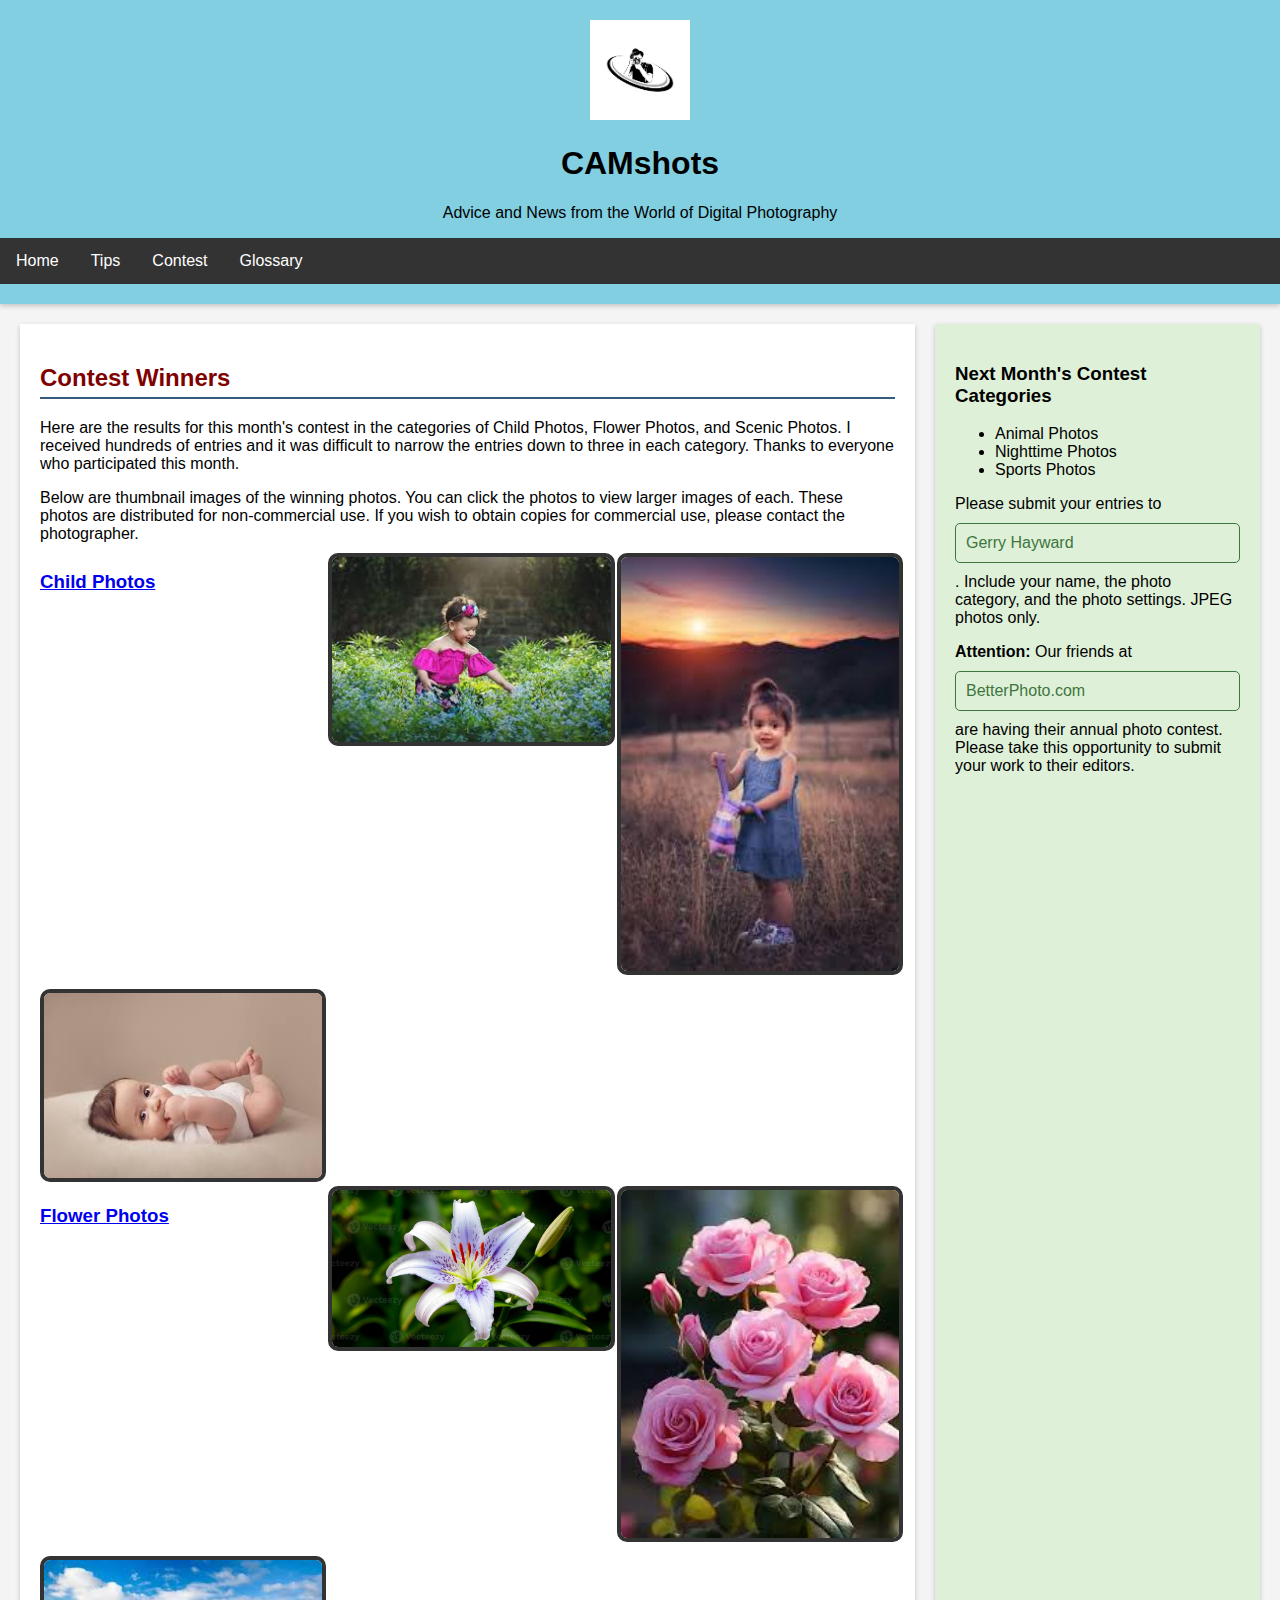
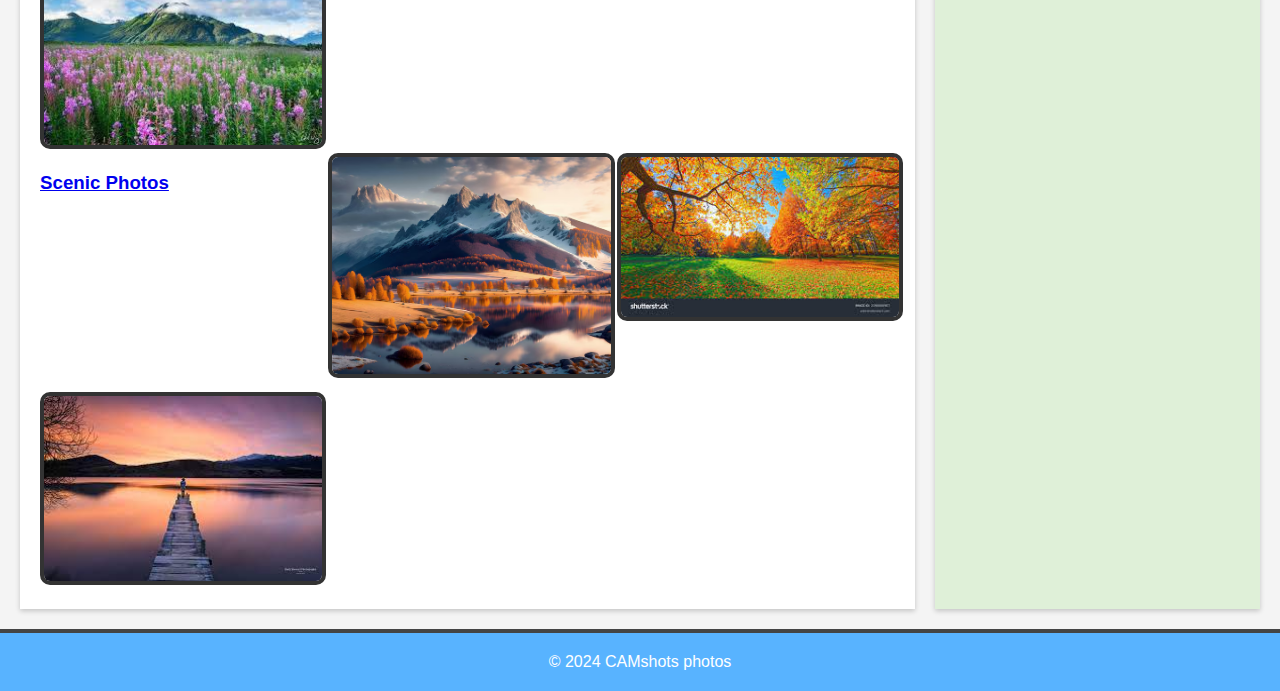
<file: index.html>
<!DOCTYPE html>
<html lang="en">
<head>
    <meta charset="UTF-8">
    <meta name="viewport" content="width=device-width, initial-scale=1.0">
    <title>CAMshots Photo Contest</title>
    <link rel="stylesheet" href="style.css">
</head>
<body>
    <header>
        <img src="images/images (1).png" alt="CAMshots Logo" style="height: 100px;">
        <h1>CAMshots</h1>
        <p>Advice and News from the World of Digital Photography</p>
        <nav>
            <ul>
                <li><a href="index.html">Home</a></li>
                <li><a href="tips.html">Tips</a></li>
                <li><a href="contest.html">Contest</a></li>
                <li><a href="glossary.html">Glossary</a></li>
            </ul>
        </nav>
    </header>
    <div class="content">
        <div class="main-content">
            <h2>Contest Winners</h2>
            <p>Here are the results for this month's contest in the categories of Child Photos, Flower Photos, and Scenic Photos. I received hundreds of entries and it was difficult to narrow the entries down to three in each category. Thanks to everyone who participated this month.</p>
            <p>Below are thumbnail images of the winning photos. You can click the photos to view larger images of each. These photos are distributed for non-commercial use. If you wish to obtain copies for commercial use, please contact the photographer.</p>
            
            <div class="photo-category">
                <h3><a href="child_photos.html">Child Photos</a></h3>
                <a href="child_photos.html"><img src="images/images1.jpeg" alt="Child Photo 1"></a>
                <a href="child_photos.html"><img src="images/images44.jpeg" alt="Child Photo 2"></a>
                <a href="child_photos.html"><img src="images/images2.jpeg" alt="Child Photo 3"></a>
            </div>
            
            <div class="photo-category">
                <h3><a href="flower_photos.html">Flower Photos</a></h3>
                <a href="flower_photos.html"><img src="images/lily.jpg" alt="Flower Photo 1"></a>
                <a href="flower_photos.html"><img src="images/images rose.jpeg" alt="Flower Photo 2"></a>
                <a href="flower_photos.html"><img src="images/download1.jpeg" alt="Flower Photo 2"></a>
            </div>
            
            <div class="photo-category">
                <h3><a href="scenic_photos.html">Scenic Photos</a></h3>
                <a href="scenic_photos.html"><img src="images/forest-landscape_71767-127.avif" alt="Scenic Photo 1"></a>
                <a href="scenic_photos.html"><img src="images/scenic1.jpeg" alt="Scenic Photo 2"></a>
                <a href="scenic_photos.html"><img src="images/scenic2.jpeg" alt="Scenic Photo 2"></a>
            </div>
        </div>
        <div class="sidebar">
            <h3>Next Month's Contest Categories</h3>
            <ul>
                <li>Animal Photos</li>
                <li>Nighttime Photos</li>
                <li>Sports Photos</li>
            </ul>
            <p>Please submit your entries to <a href="mailto:gerry.hayward@example.com">Gerry Hayward</a>. Include your name, the photo category, and the photo settings. JPEG photos only.</p>
            <p><strong>Attention:</strong> Our friends at <a href="https://www.betterphoto.com">BetterPhoto.com</a> are having their annual photo contest. Please take this opportunity to submit your work to their editors.</p>
        </div>
    </div>
	 <footer>
        <p>&copy; 2024 CAMshots photos</p>
    </footer>
</body>
</html>
</file>
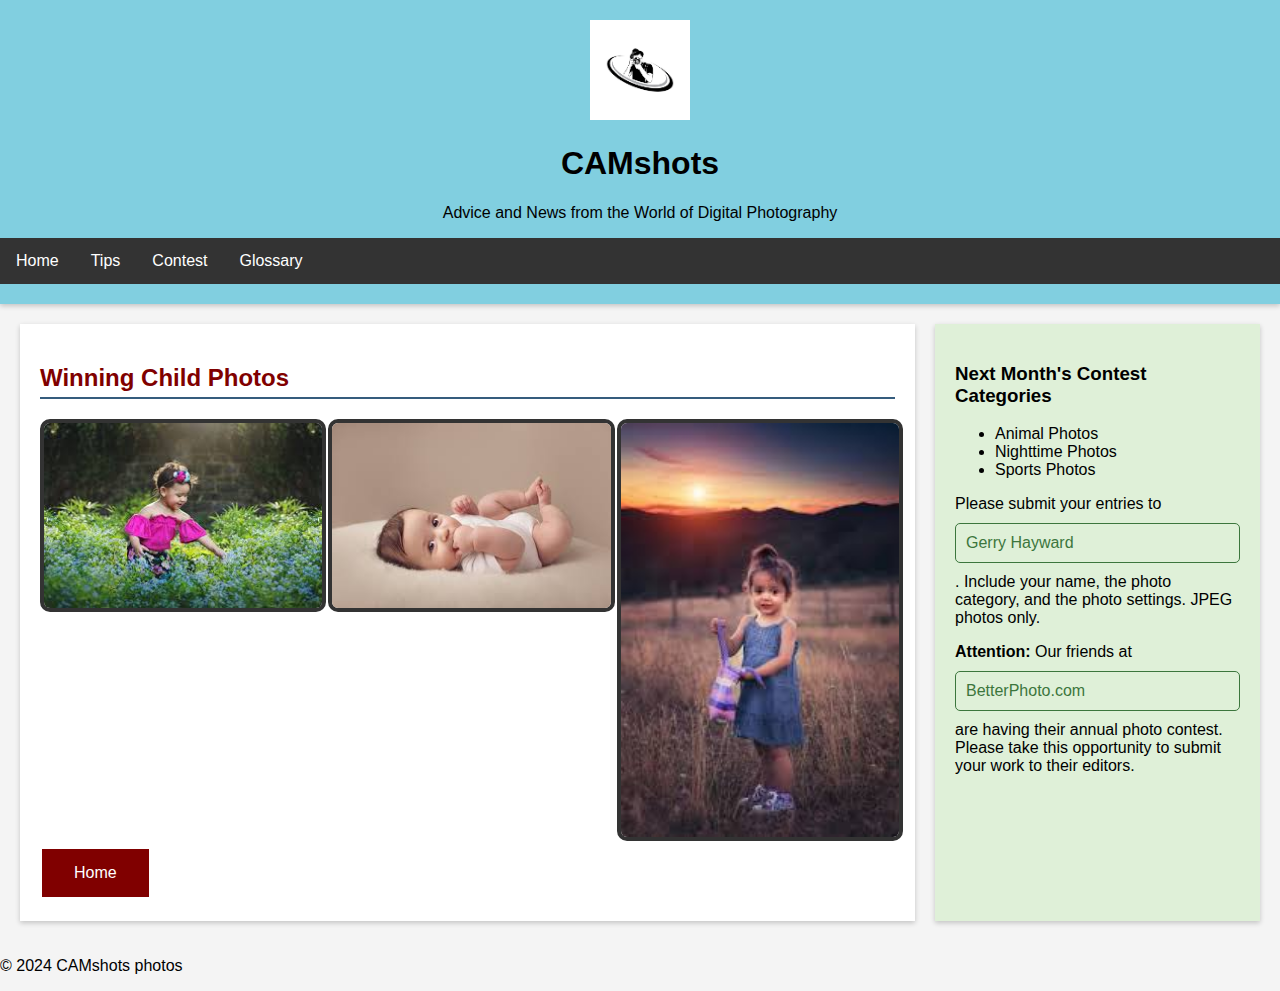
<file: child_photos.html>
<!DOCTYPE html>
<html lang="en">
<head>
    <meta charset="UTF-8">
    <meta name="viewport" content="width=device-width, initial-scale=1.0">
    <title>Child Photos - CAMshots Photo Contest</title>
    <link rel="stylesheet" href="style.css">
</head>
<body>
    <header>
        <img src="images/images (1).png" alt="CAMshots Logo" style="height: 100px;">
        <h1>CAMshots</h1>
        <p>Advice and News from the World of Digital Photography</p>
        <nav>
            <ul>
                <li><a href="index.html">Home</a></li>
                <li><a href="tips.html">Tips</a></li>
                <li><a href="contest.html">Contest</a></li>
                <li><a href="glossary.html">Glossary</a></li>
            </ul>
        </nav>
    </header>
    <div class="content">
        <div class="main-content">
            <h2>Winning Child Photos</h2>
            <div class="photo-category">
                <a href="child_photos.html"><img src="images/images1.jpeg".jpg" alt="Child Photo 1"></a>
                <a href="child_photos.html"><img src="images/images2.jpeg" alt="Child Photo 2"></a>
				<a href="child_photos.html"><img src="images/images44.jpeg" alt="Child Photo 2"></a>
                
            </div>
			<a href="index.html" class="button">Home</a>
        </div>
        <div class="sidebar">
            <h3>Next Month's Contest Categories</h3>
            <ul>
                <li>Animal Photos</li>
                <li>Nighttime Photos</li>
                <li>Sports Photos</li>
            </ul>
            <p>Please submit your entries to <a href="mailto:gerry.hayward@example.com">Gerry Hayward</a>. Include your name, the photo category, and the photo settings. JPEG photos only.</p>
            <p><strong>Attention:</strong> Our friends at <a href="https://www.betterphoto.com">BetterPhoto.com</a> are having their annual photo contest. Please take this opportunity to submit your work to their editors.</p>
        </div>
    </div>
	 <p>&copy; 2024 CAMshots photos</p>
</body>
</html>
</file>
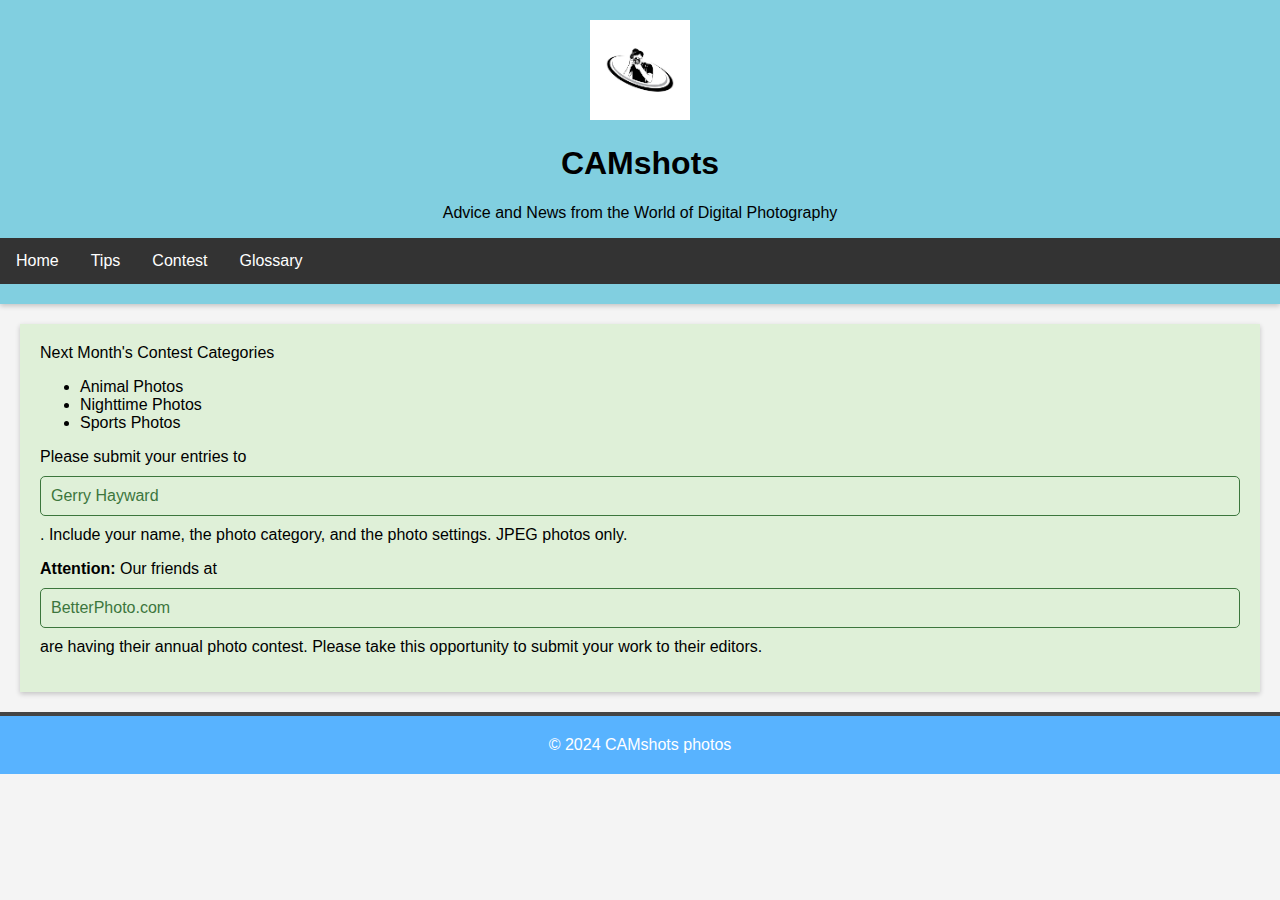
<file: contest.html>
<!DOCTYPE html>
<html lang="en">
<head>
    <meta charset="UTF-8">
    <meta name="viewport" content="width=device-width, initial-scale=1.0">
    <title>CAMshots Photo Contest</title>
    <link rel="stylesheet" href="style.css">
</head>
<body>
    <header>
        <img src="images/images (1).png" alt="CAMshots Logo" style="height: 100px;">
        <h1>CAMshots</h1>
        <p>Advice and News from the World of Digital Photography</p>
        <nav>
            <ul>
                <li><a href="index.html">Home</a></li>
                <li><a href="tips.html">Tips</a></li>
                <li><a href="contest.html">Contest</a></li>
                <li><a href="glossary.html">Glossary</a></li>
            </ul>
        </nav>
    </header>
    <div class="content">
        <div class="sidebar"
		 <h2>Next Month's Contest Categories</h2>
            <ul>
                <li>Animal Photos</li>
                <li>Nighttime Photos</li>
                <li>Sports Photos</li>
            </ul>
            <p>Please submit your entries to <a href="mailto:gerry.hayward@example.com">Gerry Hayward</a>. Include your name, the photo category, and the photo settings. JPEG photos only.</p>
            <p><strong>Attention:</strong> Our friends at <a href="https://www.betterphoto.com">BetterPhoto.com</a> are having their annual photo contest. Please take this opportunity to submit your work to their editors.</p>
            </div>
        </div>
	 <footer>
        <p>&copy; 2024 CAMshots photos</p>
    </footer>
</body>
</html>
</file>
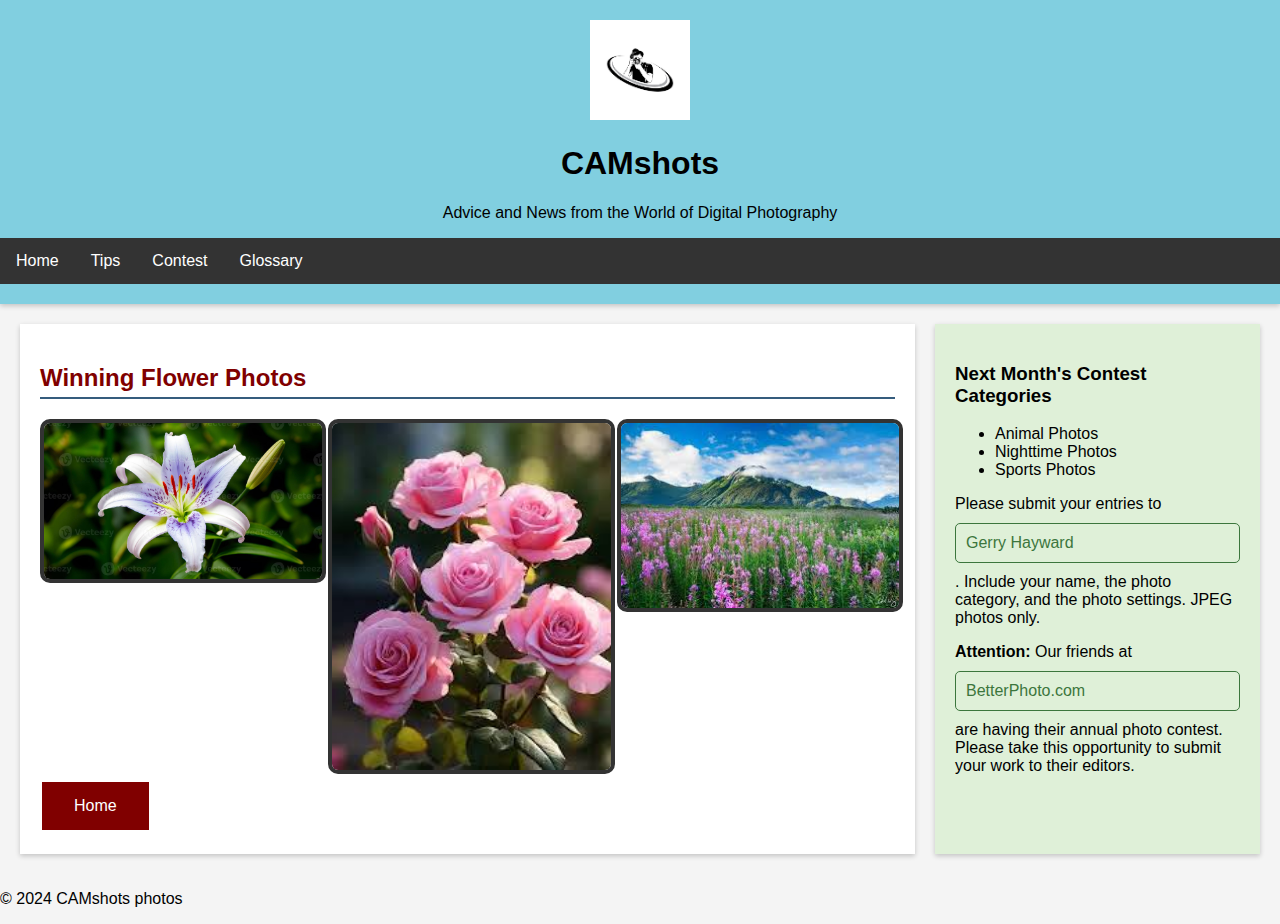
<file: flower_photos.html>
<!DOCTYPE html>
<html lang="en">
<head>
    <meta charset="UTF-8">
    <meta name="viewport" content="width=device-width, initial-scale=1.0">
    <title>Flower Photos - CAMshots Photo Contest</title>
    <link rel="stylesheet" href="style.css">
</head>
<body>
    <header>
        <img src="images/images (1).png" alt="CAMshots Logo" style="height: 100px;">
        <h1>CAMshots</h1>
        <p>Advice and News from the World of Digital Photography</p>
        <nav>
            <ul>
                <li><a href="index.html">Home</a></li>
                <li><a href="tips.html">Tips</a></li>
                <li><a href="contest.html">Contest</a></li>
                <li><a href="glossary.html">Glossary</a></li>
            </ul>
        </nav>
    </header>
    <div class="content">
        <div class="main-content">
            <h2>Winning Flower Photos</h2>
            <div class="photo-category">
                <a href="flower_photos.html"><img src="images/lily.jpg" alt="Flower Photo 1"></a>
                <a href="flower_photos.html"><img src="images/images rose.jpeg" alt="Flower Photo 2"></a>
				<a href="flower_photos.html"><img src="images/download1.jpeg" alt="Flower Photo 2"></a>
            </div>
			<a href="index.html" class="button">Home</a>
        </div>
		
        <div class="sidebar">
            <h3>Next Month's Contest Categories</h3>
            <ul>
                <li>Animal Photos</li>
                <li>Nighttime Photos</li>
                <li>Sports Photos</li>
            </ul>
            <p>Please submit your entries to <a href="mailto:gerry.hayward@example.com">Gerry Hayward</a>. Include your name, the photo category, and the photo settings. JPEG photos only.</p>
            <p><strong>Attention:</strong> Our friends at <a href="https://www.betterphoto.com">BetterPhoto.com</a> are having their annual photo contest. Please take this opportunity to submit your work to their editors.</p>
        </div>
    </div>
	 <p>&copy; 2024 CAMshots photos</p>
</body>
</html>
</file>
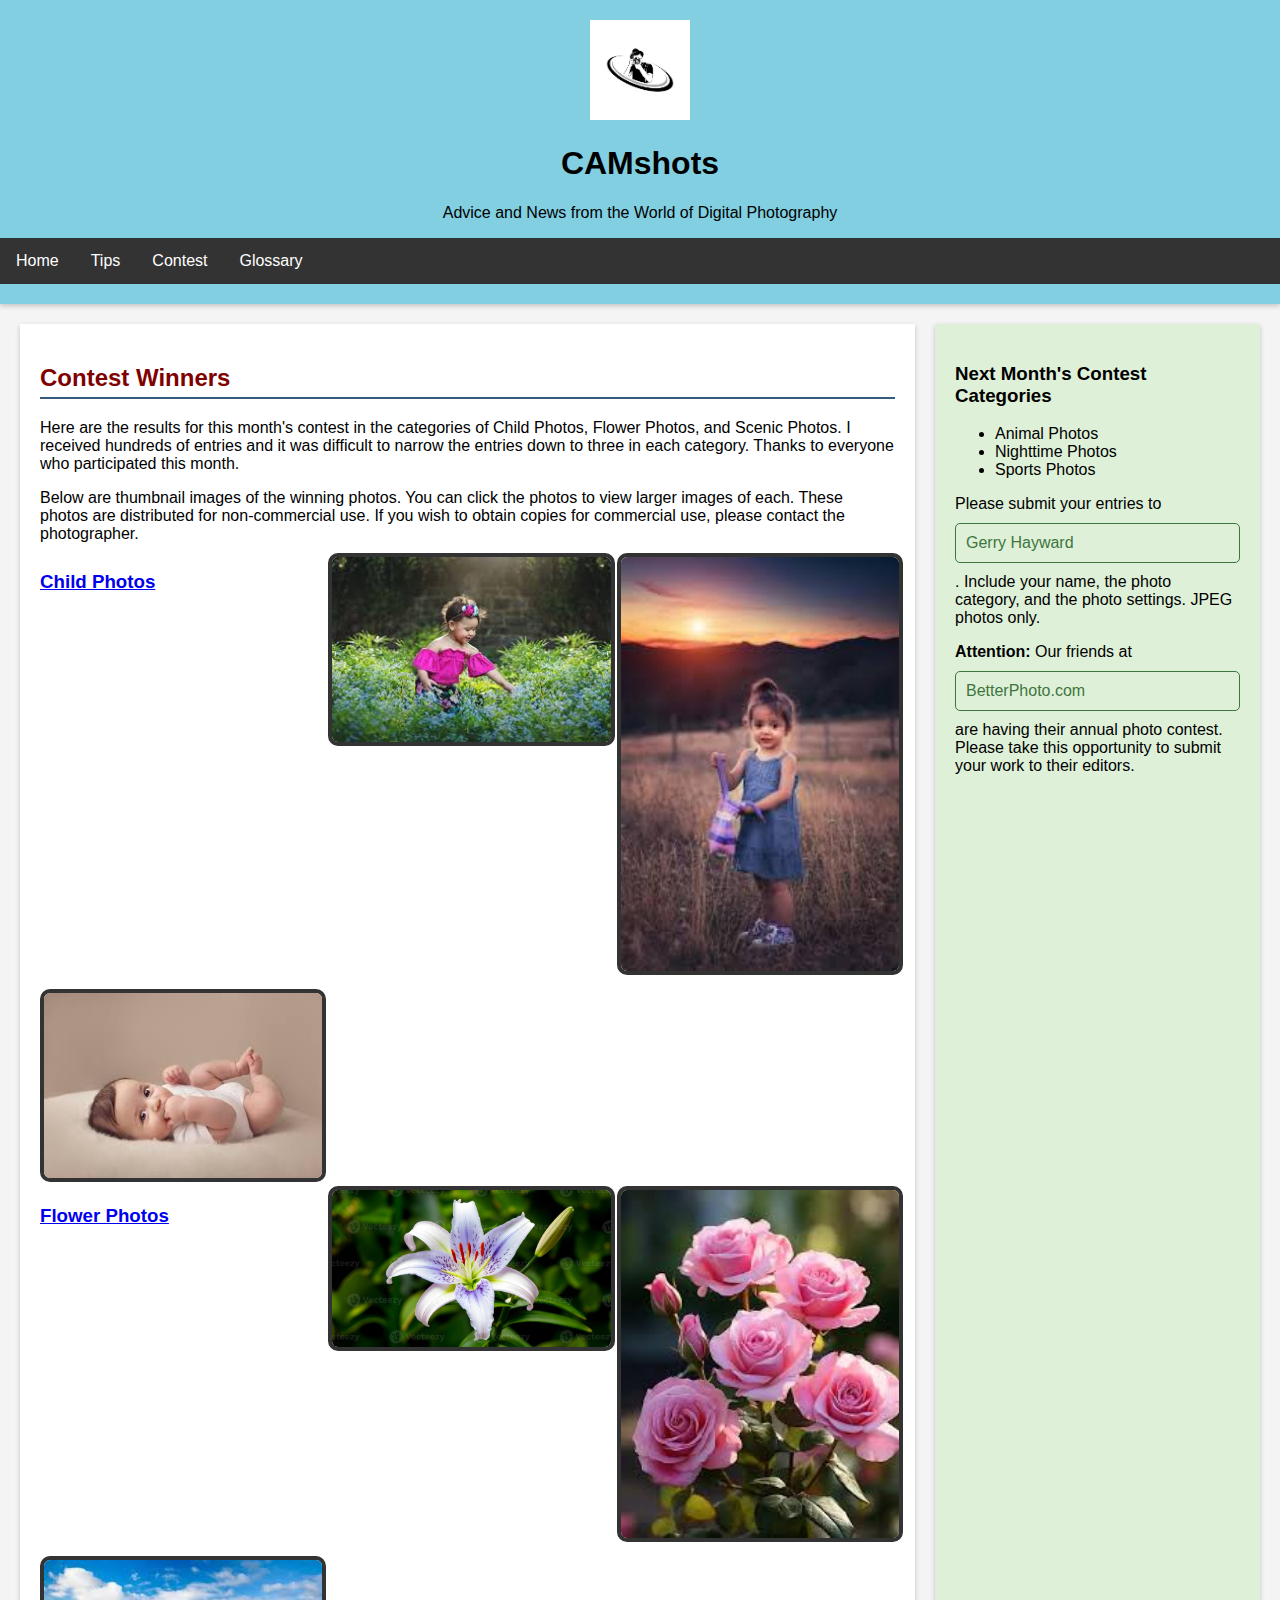
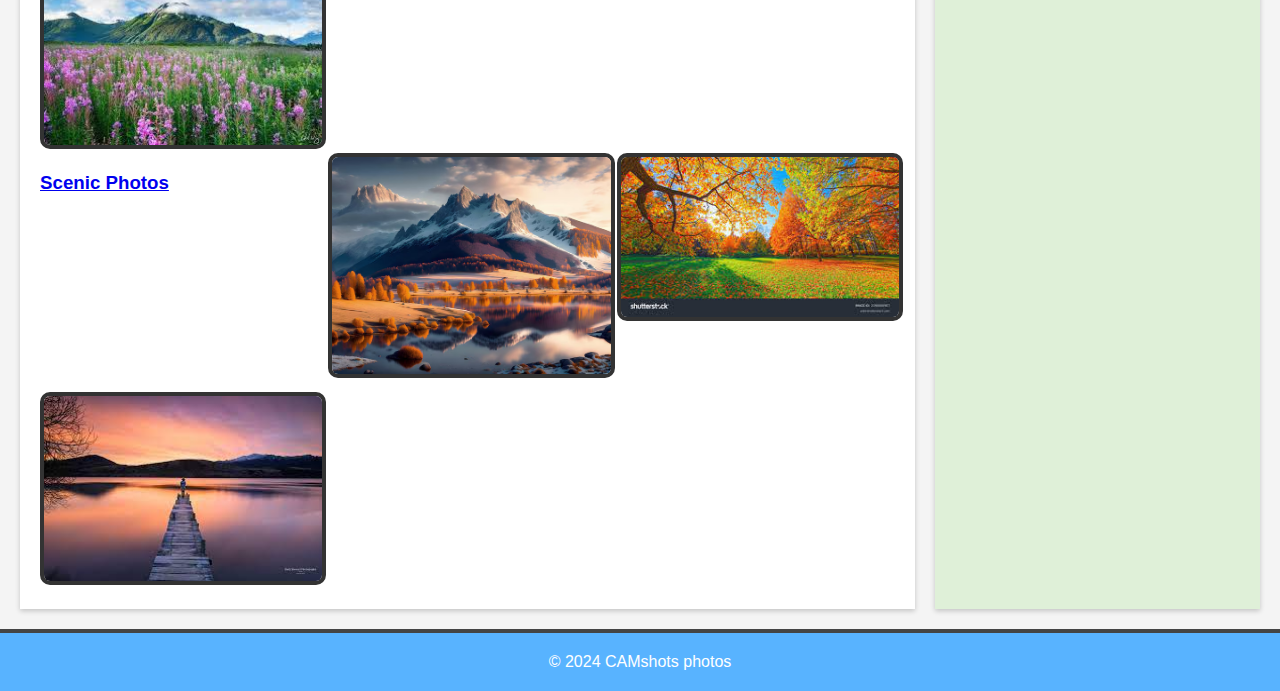
<file: glossary.html>
<!DOCTYPE html>
<html lang="en">
<head>
    <meta charset="UTF-8">
    <meta name="viewport" content="width=device-width, initial-scale=1.0">
    <title>CAMshots Photo Contest</title>
    <link rel="stylesheet" href="style.css">
</head>
<body>
    <header>
        <img src="images/images (1).png" alt="CAMshots Logo" style="height: 100px;">
        <h1>CAMshots</h1>
        <p>Advice and News from the World of Digital Photography</p>
        <nav>
            <ul>
                <li><a href="index.html">Home</a></li>
                <li><a href="tips.html">Tips</a></li>
                <li><a href="contest.html">Contest</a></li>
                <li><a href="glossary.html">Glossary</a></li>
            </ul>
        </nav>
    </header>
    <div class="content">
        <div class="main-content">
            <h2>Contest Winners</h2>
            <p>Here are the results for this month's contest in the categories of Child Photos, Flower Photos, and Scenic Photos. I received hundreds of entries and it was difficult to narrow the entries down to three in each category. Thanks to everyone who participated this month.</p>
            <p>Below are thumbnail images of the winning photos. You can click the photos to view larger images of each. These photos are distributed for non-commercial use. If you wish to obtain copies for commercial use, please contact the photographer.</p>
            
            <div class="photo-category">
                <h3><a href="child_photos.html">Child Photos</a></h3>
                <a href="child_photos.html"><img src="images/images1.jpeg" alt="Child Photo 1"></a>
                <a href="child_photos.html"><img src="images/images44.jpeg" alt="Child Photo 2"></a>
                <a href="child_photos.html"><img src="images/images2.jpeg" alt="Child Photo 3"></a>
            </div>
            
            <div class="photo-category">
                <h3><a href="flower_photos.html">Flower Photos</a></h3>
                <a href="flower_photos.html"><img src="images/lily.jpg" alt="Flower Photo 1"></a>
                <a href="flower_photos.html"><img src="images/images rose.jpeg" alt="Flower Photo 2"></a>
                <a href="flower_photos.html"><img src="images/download1.jpeg" alt="Flower Photo 2"></a>
            </div>
            
            <div class="photo-category">
                <h3><a href="scenic_photos.html">Scenic Photos</a></h3>
                <a href="scenic_photos.html"><img src="images/forest-landscape_71767-127.avif" alt="Scenic Photo 1"></a>
                <a href="scenic_photos.html"><img src="images/scenic1.jpeg" alt="Scenic Photo 2"></a>
                <a href="scenic_photos.html"><img src="images/scenic2.jpeg" alt="Scenic Photo 2"></a>
            </div>
        </div>
        <div class="sidebar">
            <h3>Next Month's Contest Categories</h3>
            <ul>
                <li>Animal Photos</li>
                <li>Nighttime Photos</li>
                <li>Sports Photos</li>
            </ul>
            <p>Please submit your entries to <a href="mailto:gerry.hayward@example.com">Gerry Hayward</a>. Include your name, the photo category, and the photo settings. JPEG photos only.</p>
            <p><strong>Attention:</strong> Our friends at <a href="https://www.betterphoto.com">BetterPhoto.com</a> are having their annual photo contest. Please take this opportunity to submit your work to their editors.</p>
        </div>
    </div>
	 <footer>
        <p>&copy; 2024 CAMshots photos</p>
    </footer>
</body>
</html>
</file>
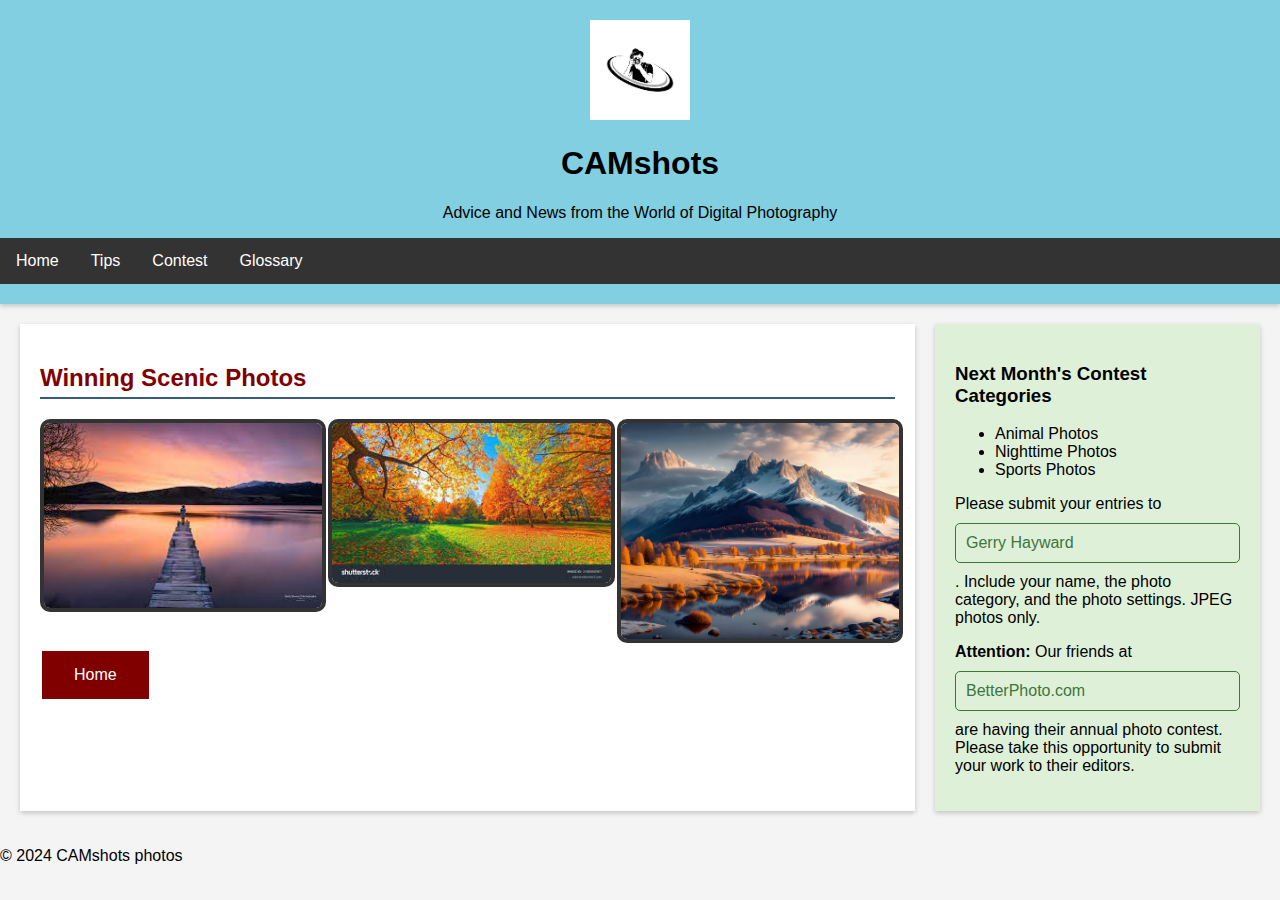
<file: scenic_photos.html>
<!DOCTYPE html>
<html lang="en">
<head>
    <meta charset="UTF-8">
    <meta name="viewport" content="width=device-width, initial-scale=1.0">
    <title>Scenic Photos - CAMshots Photo Contest</title>
    <link rel="stylesheet" href="style.css">
</head>
<body>
    <header>
        <img src="images/images (1).png" alt="CAMshots Logo" style="height: 100px;">
        <h1>CAMshots</h1>
        <p>Advice and News from the World of Digital Photography</p>
        <nav>
            <ul>
                <li><a href="index.html">Home</a></li>
                <li><a href="tips.html">Tips</a></li>
                <li><a href="contest.html">Contest</a></li>
                <li><a href="glossary.html">Glossary</a></li>
            </ul>
        </nav>
    </header>
    <div class="content">
        <div class="main-content">
            <h2>Winning Scenic Photos</h2>
            <div class="photo-category">
                <a href="scenic_photos.html"><img src="images/scenic2.jpeg" alt="Scenic Photo 1"></a>
                <a href="scenic_photos.html"><img src="images/scenic1.jpeg" alt="Scenic Photo 2"></a>
                <a href="scenic_photos.html"><img src="images/forest-landscape_71767-127.avif" alt="Scenic Photo 1"></a>
        </div>
		  <a href="index.html" class="button">Home</a>
        </div>
        <div class="sidebar">
            <h3>Next Month's Contest Categories</h3>
            <ul>
                <li>Animal Photos</li>
                <li>Nighttime Photos</li>
                <li>Sports Photos</li>
            </ul>
            <p>Please submit your entries to <a href="mailto:gerry.hayward@example.com">Gerry Hayward</a>. Include your name, the photo category, and the photo settings. JPEG photos only.</p>
            <p><strong>Attention:</strong> Our friends at <a href="https://www.betterphoto.com">BetterPhoto.com</a> are having their annual photo contest. Please take this opportunity to submit your work to their editors.</p>
        </div>
    </div>
	 <p>&copy; 2024 CAMshots photos</p>
</body>
</html>
</file>
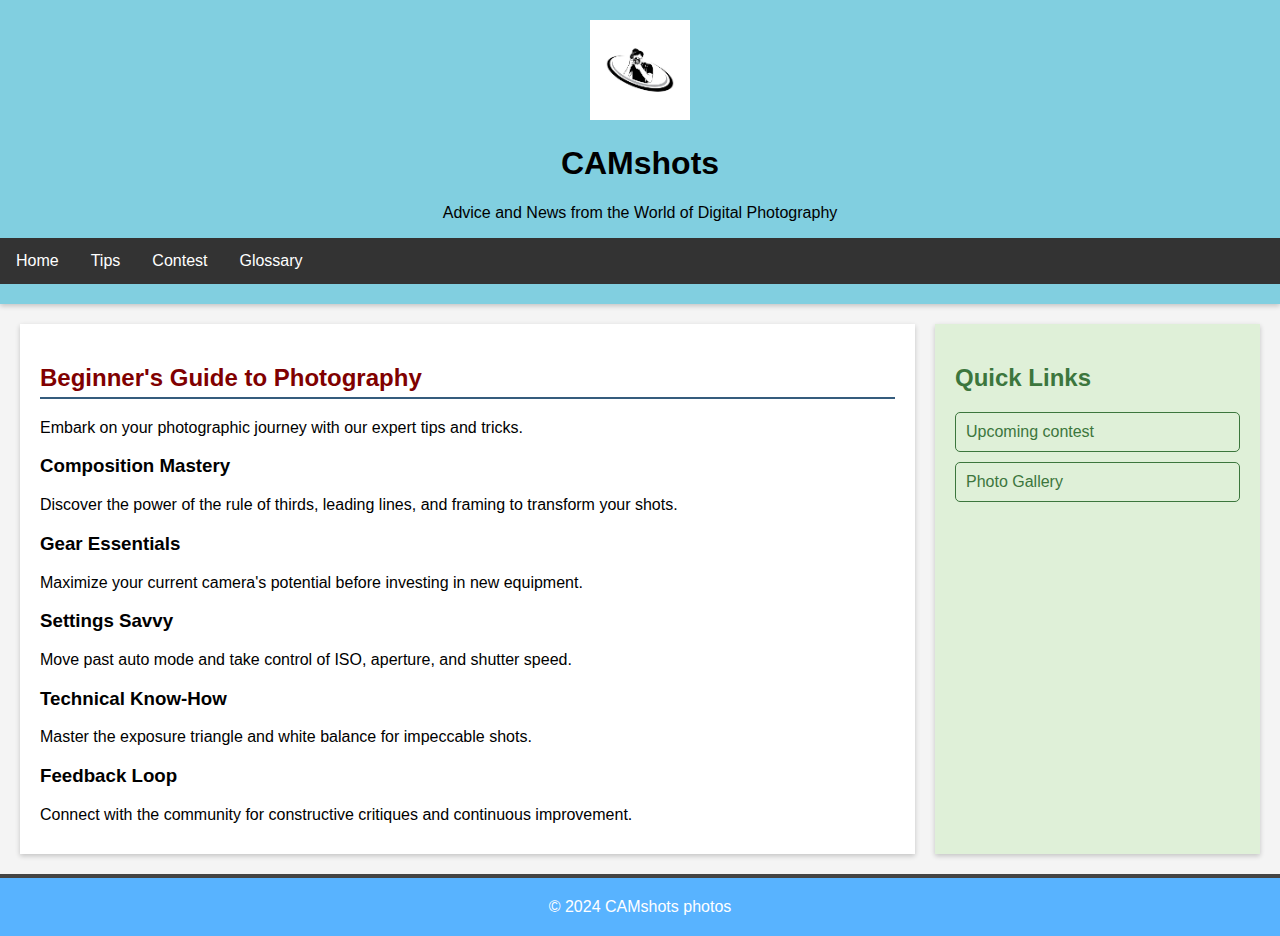
<file: tips.html>
<!DOCTYPE html>
<html lang="en">
<head>
    <meta charset="UTF-8">
    <meta name="viewport" content="width=device-width, initial-scale=1.0">
    <title>CAMshots Photo Contest</title>
    <link rel="stylesheet" href="style.css">
</head>
<body>
    <header>
        <img src="images/images (1).png" alt="CAMshots Logo" style="height: 100px;">
        <h1>CAMshots</h1>
        <p>Advice and News from the World of Digital Photography</p>
        <nav>
            <ul>
                <li><a href="index.html">Home</a></li>
                <li><a href="tips.html">Tips</a></li>
                <li><a href="contest.html">Contest</a></li>
                <li><a href="glossary.html">Glossary</a></li>
            </ul>
        </nav>
    </header>
  <main>	
    <main>	
        <section class="content">
            <article class="main-content">
                <h2>Beginner's Guide to Photography</h2>
                <p>Embark on your photographic journey with our expert tips and tricks.</p>
                
                <section class="tips">
                    <h3>Composition Mastery</h3>
                    <p>Discover the power of the rule of thirds, leading lines, and framing to transform your shots.</p>
                
                    <h3>Gear Essentials</h3>
                    <p>Maximize your current camera's potential before investing in new equipment.</p>
                
                    <h3>Settings Savvy</h3>
                    <p>Move past auto mode and take control of ISO, aperture, and shutter speed.</p>
                
                    <h3>Technical Know-How</h3>
                    <p>Master the exposure triangle and white balance for impeccable shots.</p>
                
                    <h3>Feedback Loop</h3>
                    <p>Connect with the community for constructive critiques and continuous improvement.</p>
                </section>
            </article>
            <aside class="sidebar">
                <h2>Quick Links</h2>
                <a href="contest.html">Upcoming contest</a>
                <a href="index.html">Photo Gallery</a>
            </aside>
        </section>
    </main>
	 <footer>
        <p>&copy; 2024 CAMshots photos</p>
    </footer>
</body>
</html>
</file>
<file: style.css>
body {
    font-family: 'Trebuchet MS', Helvetica, sans-serif;
    background-color: #f4f4f4;
    margin: 0;
    padding: 0;
}

header {
    background-color: #81cfe0;
    padding: 20px 0;
    text-align: center;
    box-shadow: 0 2px 5px rgba(0,0,0,0.2);
}

nav ul {
    list-style-type: none;
    margin: 0;
    padding: 0;
    overflow: hidden;
    background-color: #333;
}

nav ul li {
    float: left;
}

nav ul li a {
    display: block;
    color: white;
    text-align: center;
    padding: 14px 16px;
    text-decoration: none;
    transition: 0.3s;
}

nav ul li a:hover {
    background-color: #ddd;
    color: #555;
}

.content {
    display: flex;
    flex-wrap: wrap;
    padding: 20px;
}

.main-content {
    flex: 3;
    background-color: #ffffff;
    margin-right: 20px;
    padding: 20px;
    box-shadow: 0 2px 5px rgba(0,0,0,0.2);
}
.main-content h2 {
    border-bottom: 2px solid #355c7d;
    padding-bottom: 5px;
	color:maroon;
}
.main-content p {
    margin-bottom: 10px;
}
.button{
	background-color: maroon; /* Green */
    border: none;
    color: white;
    padding: 15px 32px;
    text-align: center;
    text-decoration: none;
    display: inline-block;
    font-size: 16px;
    margin: 4px 2px;
    cursor: pointer;
}

.sidebar {
    flex: 1;
    background-color: #dff0d8;
    padding: 20px;
    box-shadow: 0 2px 5px rgba(0,0,0,0.2);
}

.sidebar h2 {
    color: #3c763d;
}

.sidebar a {
    display: block;
    color: #3c763d;
    padding: 10px;
    margin: 10px 0;
    text-decoration: none;
    border: 1px solid #3c763d;
    border-radius: 5px;
    transition: 0.3s;
}

.sidebar a:hover {
    background-color: #3c763d;
    color: white;
}

.photo-category {
    display: grid;
    grid-template-columns: repeat(3, 1fr);
    gap: 10px;
}

.photo-category img {
    width: 100%;
    height: auto;
    border: 4px solid #333;
    border-radius: 10px;
    transition: transform 0.3s ease;
}

.photo-category img:hover {
    transform: scale(1.05);
}

footer {
    background-color: #58b3ff;
    color: white;
    text-align: center;
    padding: 10px 0;
    border-top: 4px solid #444;
}

footer p {
    margin: 10px 0;
}
</file>
